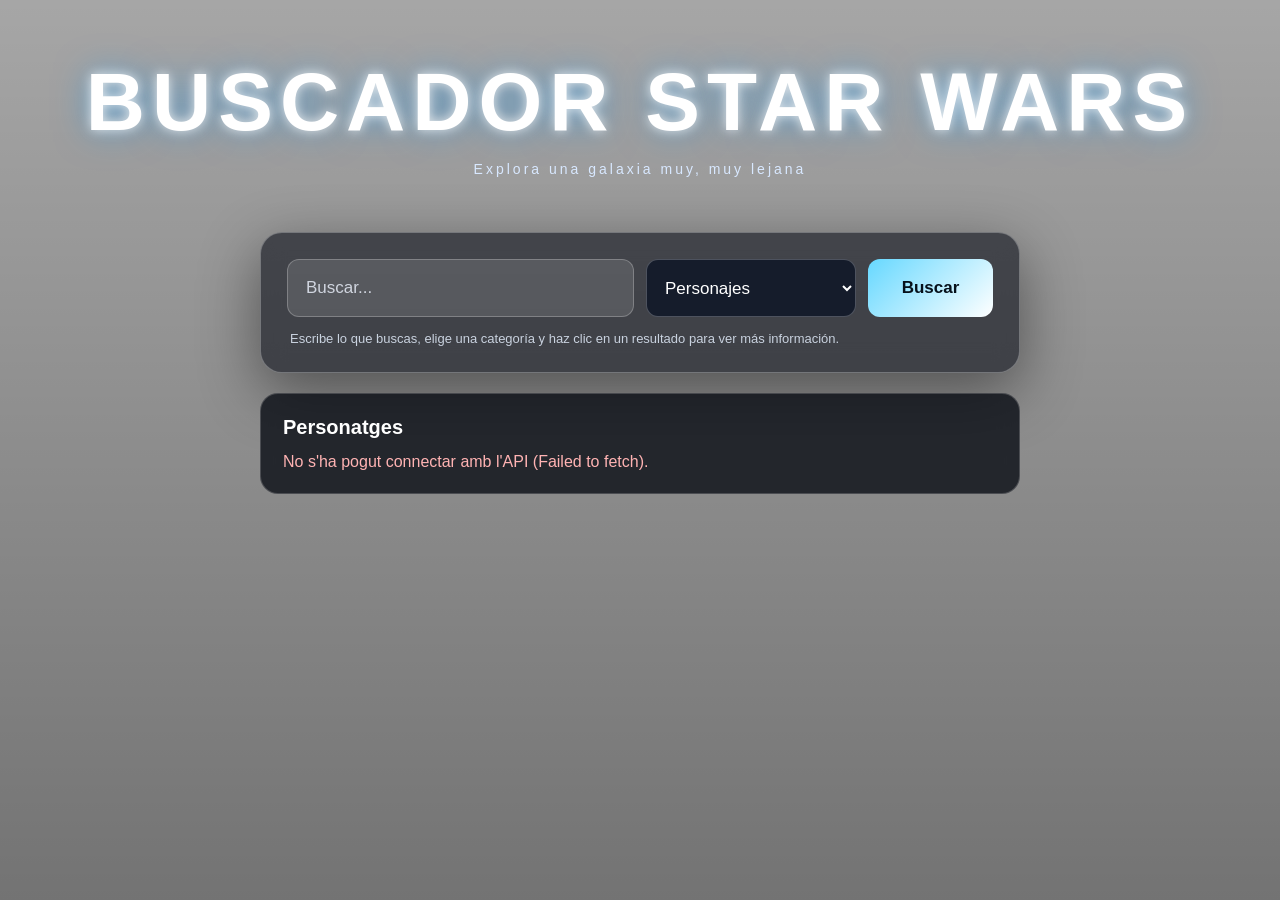
<file: lista-de-planetas/index.html>
<!DOCTYPE html>
<html lang="es">
<head>
  <meta charset="UTF-8">
  <meta name="viewport" content="width=device-width, initial-scale=1.0">
  <title>Buscador Star Wars</title>
  <link rel="stylesheet" href="style.css">
</head>
<body>
  <main class="page">
    <h1>Buscador Star Wars</h1>
    <p class="subtitle">Explora una galaxia muy, muy lejana</p>


    <section class="search-card">
      <div class="search-row">
        <div class="input-wrap">
          <input id="searchInput" type="text" placeholder="Buscar..." autocomplete="off">
        </div>


        <select id="category" aria-label="Categoría de búsqueda">
          <option value="personajes">Personajes</option>
          <option value="peliculas">Películas</option>
          <option value="naves">Naves</option>
          <option value="vehiculos">Vehículos</option>
          <option value="especies">Especies</option>
          <option value="planetas">Planetas</option>
        </select>


        <button id="searchBtn">Buscar</button>
      </div>


      <p class="hint">Escribe lo que buscas, elige una categoría y haz clic en un resultado para ver más información.</p>
    </section>


    <section id="results" class="results" aria-live="polite"></section>
  </main>


  <div id="modal" class="modal" hidden>
    <div class="modal-card" role="dialog" aria-modal="true" aria-labelledby="modalTitle">
      <button class="close" id="closeBtn" aria-label="Cerrar">&times;</button>
      <div id="modalBody"></div>
    </div>
  </div>


  <script src="script.js"></script>
</body>
</html>
</file>
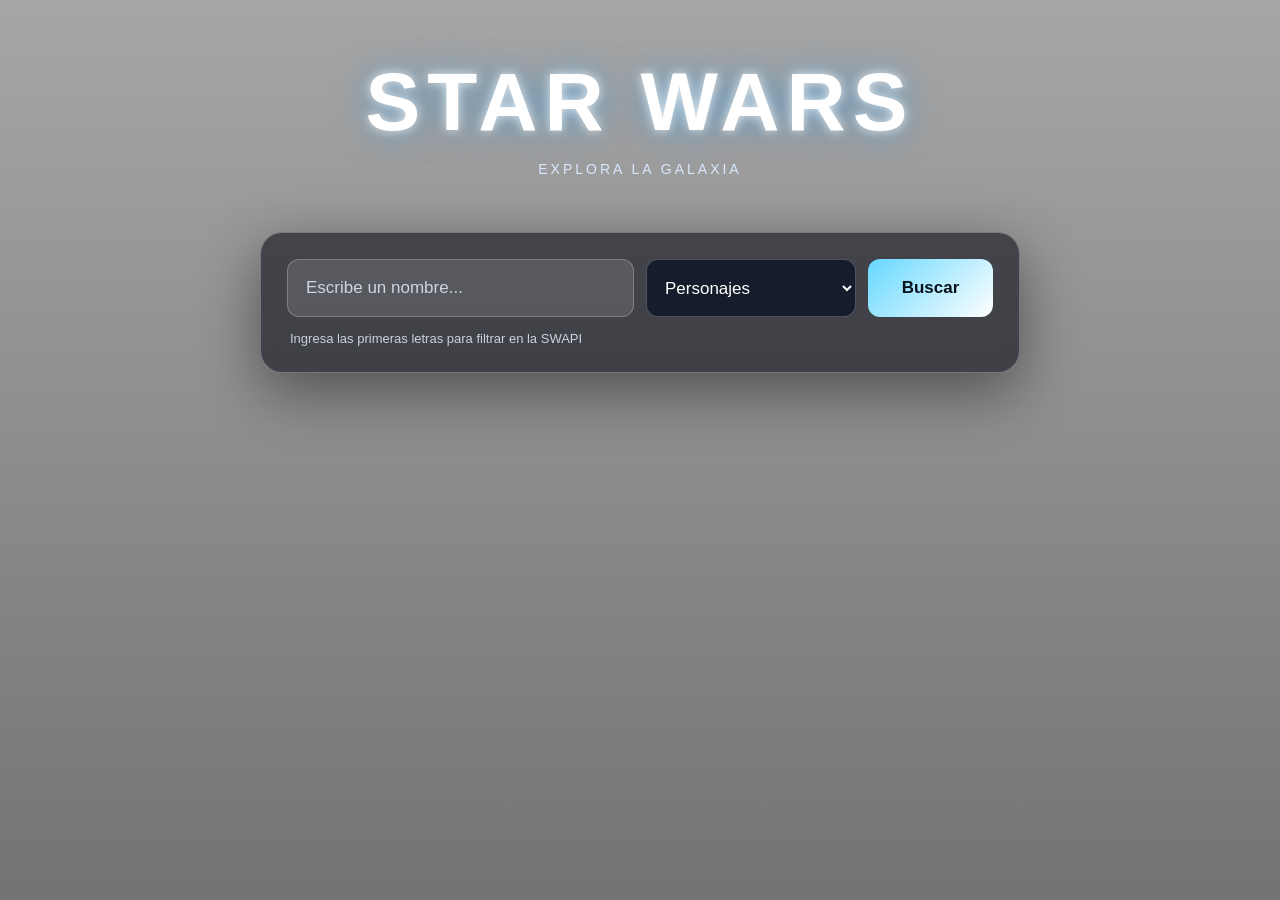
<file: web_reconstruida/index.html>
<!DOCTYPE html>
<html lang="es">
<head>
  <meta charset="UTF-8">
  <meta name="viewport" content="width=device-width, initial-scale=1.0">
  <title>Buscador Star Wars</title>
  <link rel="stylesheet" href="style.css">
</head>
<body>

  <!-- AÑADIDO: 'div.page' para centrar todo el contenido vertical y horizontalmente -->
  <div class="page">
    <h1>Star Wars</h1>
    <p class="subtitle">EXPLORA LA GALAXIA</p>

    <!-- AÑADIDO: 'class="search-card"' para darle fondo de cristal translúcido al buscador -->
    <div class="search-card">
      
      <!-- AÑADIDO: 'class="search-row"' para alinear los campos y el botón en una fila -->
      <form id="formBuscador" class="search-row">
        
        <div class="input-wrap">
          <input type="text" id="inputNombre" placeholder="Escribe un nombre...">
        </div>

        <select id="selectCategoria">
          <option value="people">Personajes</option>
          <option value="planets">Planetas</option>
          <option value="starships">Naves</option>
        </select>

        <button type="submit">Buscar</button>
      </form>
      
      <p class="hint">Ingresa las primeras letras para filtrar en la SWAPI</p>
    </div>

    <!-- MODIFICADO: agregar 'class="results"' para CSS -->
    <div id="resultado" class="results"></div>
  </div>

  <script src="script.js"></script>
</body>
</html>
</file>
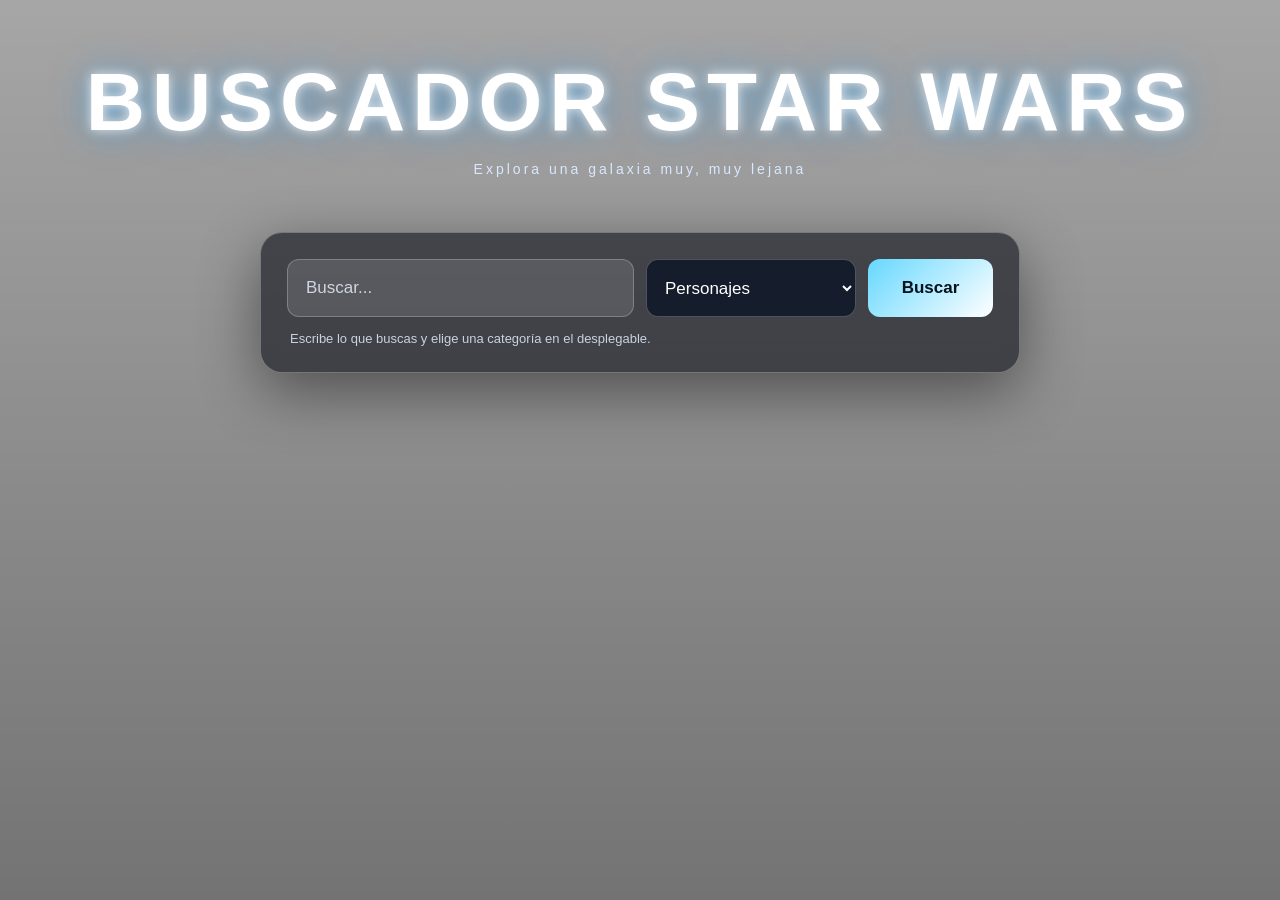
<file: bsw.html>
<!DOCTYPE html>
<html lang="es">
<head>
  <meta charset="UTF-8">
  <meta name="viewport" content="width=device-width, initial-scale=1.0">
  <title>Buscador Star Wars</title>
  <style>
    * { box-sizing: border-box; }


    html, body {
      margin: 0;
      min-height: 100%;
      font-family: Arial, Helvetica, sans-serif;
      color: white;
    }


    body {
      min-height: 100vh;
      background:
        linear-gradient(rgba(0,0,0,.35), rgba(0,0,0,.55)),
        url("https://i.blogs.es/ed8ee9/darth-vader-obi-wan-fight/1366_2000.jpg") center center / cover fixed no-repeat;
      display: flex;
      justify-content: center;
      align-items: flex-start;
      overflow-x: hidden;
    }


    .page {
      width: 100%;
      min-height: 100vh;
      display: flex;
      flex-direction: column;
      align-items: center;
      padding: 55px 20px;
    }


    h1 {
      margin: 0;
      font-size: clamp(42px, 7vw, 82px);
      letter-spacing: 7px;
      text-align: center;
      text-transform: uppercase;
      text-shadow: 0 0 12px rgba(255,255,255,.8), 0 0 35px rgba(0,150,255,.55);
    }


    .subtitle {
      margin: 12px 0 55px;
      color: #d8e8ff;
      letter-spacing: 3px;
      font-size: 14px;
      text-align: center;
    }


    .search-card {
      width: min(760px, 95vw);
      padding: 26px;
      border: 1px solid rgba(255,255,255,.28);
      border-radius: 22px;
      background: rgba(5, 8, 18, .58);
      backdrop-filter: blur(12px);
      -webkit-backdrop-filter: blur(12px);
      box-shadow: 0 18px 60px rgba(0,0,0,.45);
    }


    .search-row {
      display: flex;
      gap: 12px;
    }


    .input-wrap {
      flex: 1;
      position: relative;
    }


    input, select, button {
      width: 100%;
      height: 58px;
      border: 0;
      border-radius: 12px;
      font-size: 17px;
      outline: none;
    }


    input {
      padding: 0 18px;
      color: white;
      background: rgba(255,255,255,.12);
      border: 1px solid rgba(255,255,255,.24);
    }


    input::placeholder { color: #d0d5df; }


    input:focus {
      border-color: #55b8ff;
      box-shadow: 0 0 0 3px rgba(50,160,255,.18);
    }


    select {
      width: 210px;
      padding: 0 14px;
      color: white;
      background: #151c2b;
      border: 1px solid rgba(255,255,255,.24);
      cursor: pointer;
    }


    select option {
      background: #151c2b;
      color: white;
    }


    button {
      width: 125px;
      padding: 0 18px;
      color: #06111b;
      font-weight: 800;
      background: linear-gradient(135deg, #66d8ff, #fff);
      cursor: pointer;
      transition: transform .18s, box-shadow .18s;
    }


    button:hover {
      transform: translateY(-2px);
      box-shadow: 0 8px 25px rgba(100,210,255,.35);
    }


    .hint {
      margin: 14px 3px 0;
      color: #c9d2df;
      font-size: 13px;
    }


    .results {
      width: min(760px, 95vw);
      margin-top: 20px;
      display: none;
      padding: 22px;
      border-radius: 18px;
      background: rgba(3, 7, 15, .76);
      border: 1px solid rgba(255,255,255,.18);
      backdrop-filter: blur(10px);
    }


    .results.show { display: block; }


    .results h2 {
      margin: 0 0 14px;
      font-size: 20px;
    }


    .result {
      padding: 12px 14px;
      margin-top: 8px;
      border-radius: 10px;
      background: rgba(255,255,255,.08);
    }


    .empty {
      color: #cbd3df;
      margin: 0;
    }


    @media (max-width: 700px) {
      .page { padding-top: 35px; }
      .subtitle { margin-bottom: 30px; }
      .search-row { flex-direction: column; }
      select, button { width: 100%; }
      h1 { letter-spacing: 3px; }
    }
  </style>
</head>
<body>
  <main class="page">
    <h1>Buscador Star Wars</h1>
    <p class="subtitle">Explora una galaxia muy, muy lejana</p>


    <section class="search-card">
      <div class="search-row">
        <div class="input-wrap">
          <input id="searchInput" type="text" placeholder="Buscar..." autocomplete="off">
        </div>


        <select id="category" aria-label="Categoría de búsqueda">
          <option value="personajes">Personajes</option>
          <option value="planetas">Planetas</option>
          <option value="naves">Naves</option>
        </select>


        <button id="searchBtn">Buscar</button>
      </div>


      <p class="hint">Escribe lo que buscas y elige una categoría en el desplegable.</p>
    </section>


    <section id="results" class="results" aria-live="polite"></section>
  </main>


  <script>
    const data = {
      personajes: [
        "Luke Skywalker", "Darth Vader", "Leia Organa", "Yoda",
        "Obi-Wan Kenobi", "Han Solo", "Chewbacca", "Ahsoka Tano"
      ],
      planetas: [
        "Tatooine", "Naboo", "Alderaan", "Coruscant",
        "Hoth", "Endor", "Mustafar", "Dagobah"
      ],
      naves: [
        "Millennium Falcon", "X-wing", "TIE Fighter",
        "Star Destroyer", "A-wing", "Slave I", "X-wing Red Five"
      ]
    };


    const input = document.getElementById("searchInput");
    const category = document.getElementById("category");
    const button = document.getElementById("searchBtn");
    const results = document.getElementById("results");


    function search() {
      const term = input.value.trim().toLowerCase();
      const type = category.value;
      const found = data[type].filter(item =>
        item.toLowerCase().includes(term)
      );


      results.classList.add("show");
      results.innerHTML = `
        <h2>${type.charAt(0).toUpperCase() + type.slice(1)}</h2>
        ${
          found.length
            ? found.map(item => `<div class="result">${item}</div>`).join("")
            : `<p class="empty">No se encontraron resultados.</p>`
        }
      `;
    }


    button.addEventListener("click", search);
    input.addEventListener("keydown", e => {
      if (e.key === "Enter") search();
    });
  </script>
</body>
</html>
</file>
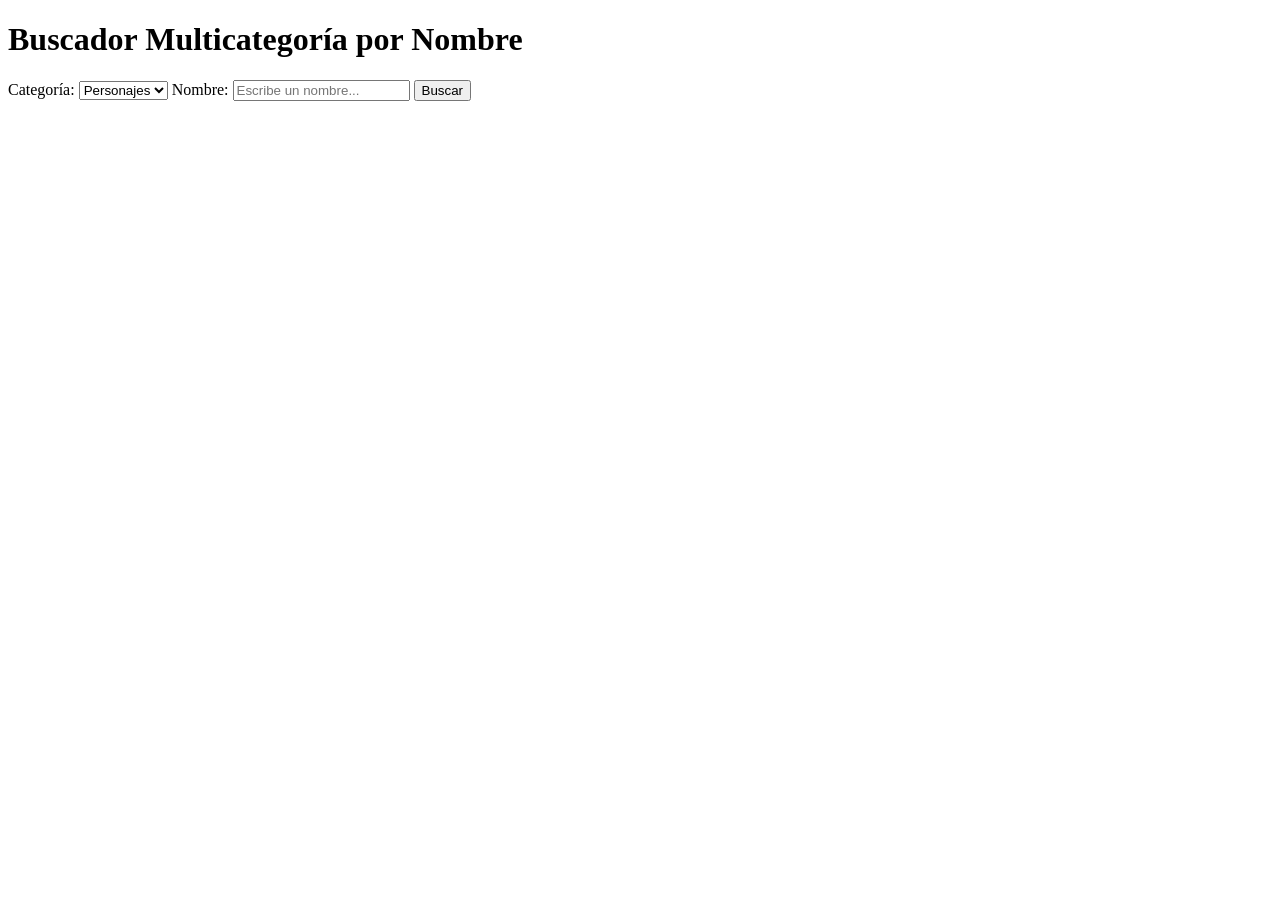
<file: indexTest.html>
<!DOCTYPE html>
<html lang="es">
<head>
  <meta charset="UTF-8">
  <title>Buscador por Nombre y Categoría</title>
</head>
<body>
  <h1>Buscador Multicategoría por Nombre</h1>

  <!-- Formulario con desplegable de categorías e input para el nombre -->
  <form id="formBuscador">
    <label for="selectCategoria">Categoría:</label>
    <select id="selectCategoria">
      <option value="people">Personajes</option>
      <option value="planets">Planetas</option>
      <option value="starships">Naves</option>
    </select>

    <label for="inputNombre">Nombre:</label>
    <input type="text" id="inputNombre" placeholder="Escribe un nombre..." >

    <button type="submit">Buscar</button>
  </form>

  <!-- Contenedor donde se mostrarán los resultados dinámicos -->
  <div id="resultado"></div>

  <script src="script.js"></script>
</body>
</html>
</file>
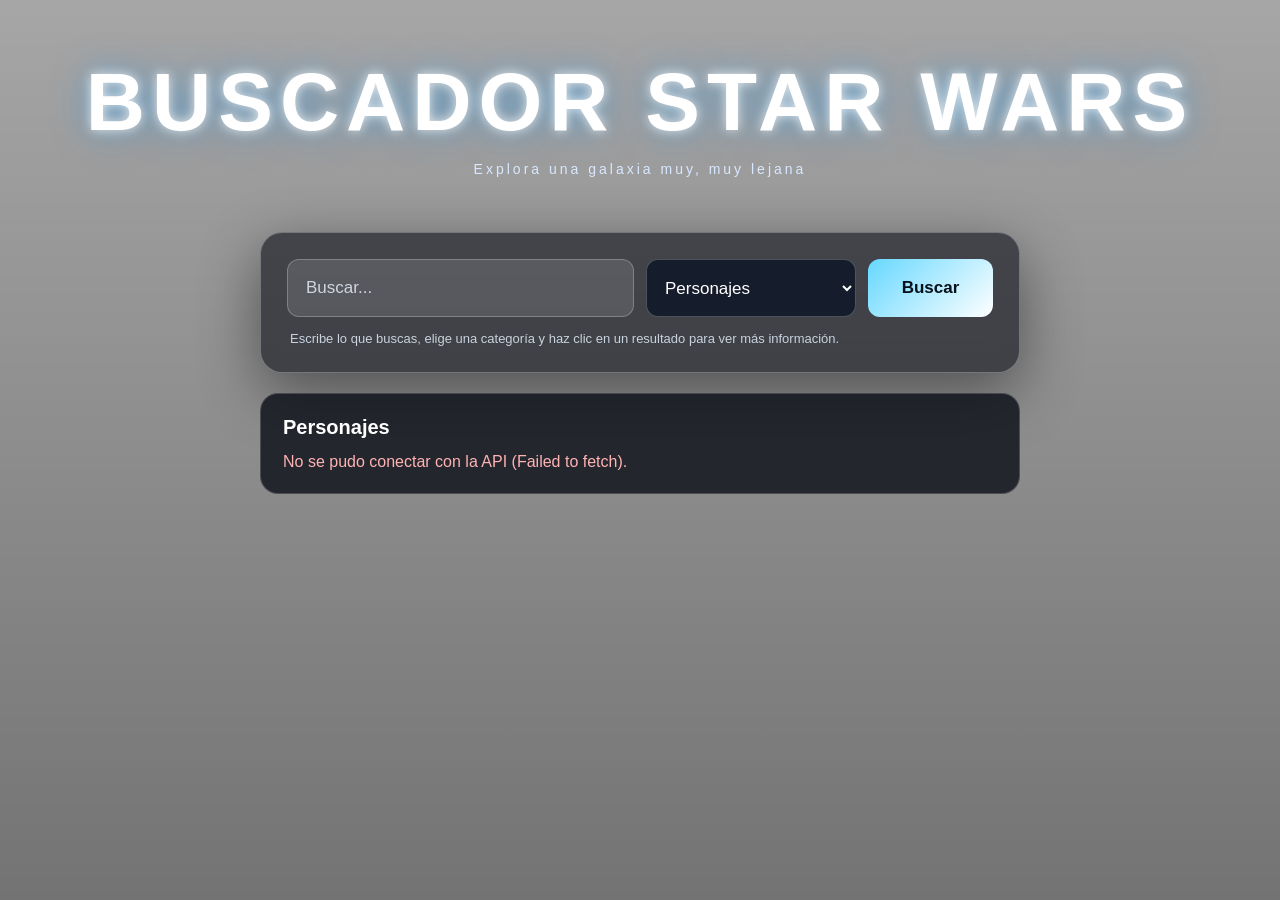
<file: swapistarwars_proyecto/index_comentat.html>
<!DOCTYPE html>

<html lang="es">
<head>

  <meta charset="UTF-8">
    
  <meta name="viewport" content="width=device-width, initial-scale=1.0">
   
  <title>Buscador Star Wars</title>
    
  <link rel="stylesheet" href="style.css">

</head>

<body>
    
  <main class="page">
    
    <h1>Buscador Star Wars</h1>
    <p class="subtitle">Explora una galaxia muy, muy lejana</p>


    <!-- Secció que conté els controls per fer la cerca. -->
    <section class="search-card">

      <!-- Agrupa en una mateixa fila el camp de text, la categoria i el botó. -->
      <div class="search-row">

        <!-- Contenidor del camp on l'usuari escriu la cerca. -->
        <div class="input-wrap">

          <!-- Camp de text. L'id permet que JavaScript el pugui localitzar i llegir. -->
          <input id="searchInput" type="text" placeholder="Buscar..." autocomplete="off">
        </div>


        <!-- Selector que permet escollir el tipus d'element que volem buscar. -->
        <select id="category" aria-label="Categoría de búsqueda">
          <!-- Cada <option> és una categoria disponible al buscador. -->
          <option value="personajes">Personajes</option>
          <option value="peliculas">Películas</option>
          <option value="naves">Naves</option>
          <option value="vehiculos">Vehículos</option>
          <option value="especies">Especies</option>
          <option value="planetas">Planetas</option>
        </select>


        <!-- Botó que inicia la cerca. JavaScript detecta el seu clic. -->
        <button id="searchBtn">Buscar</button>
      </div>


      <!-- Text d'ajuda per explicar a l'usuari com funciona el buscador. -->
      <p class="hint">Escribe lo que buscas, elige una categoría y haz clic en un resultado para ver más información.</p>
    </section>


    <!-- Zona buida on JavaScript inserirà dinàmicament els resultats de la cerca. -->
    <section id="results" class="results" aria-live="polite"></section>
  </main>


  <!-- Finestra emergent que mostra els detalls de l'element seleccionat. Comença ocult. -->
  <div id="modal" class="modal" hidden>
    <!-- Contingut intern de la finestra emergent. Els atributs ARIA milloren l'accessibilitat. -->
    <div class="modal-card" role="dialog" aria-modal="true" aria-labelledby="modalTitle">
      <!-- Botó per tancar la finestra de detalls. -->
      <button class="close" id="closeBtn" aria-label="Cerrar">&times;</button>
      <!-- JavaScript col·locarà aquí la informació detallada de l'element seleccionat. -->
      <div id="modalBody"></div>
    </div>
  </div>


  <!-- Connecta el JavaScript que controla les cerques, els resultats i la finestra de detalls. -->
  <script src="script.js"></script>
</body>
</html>
</file>
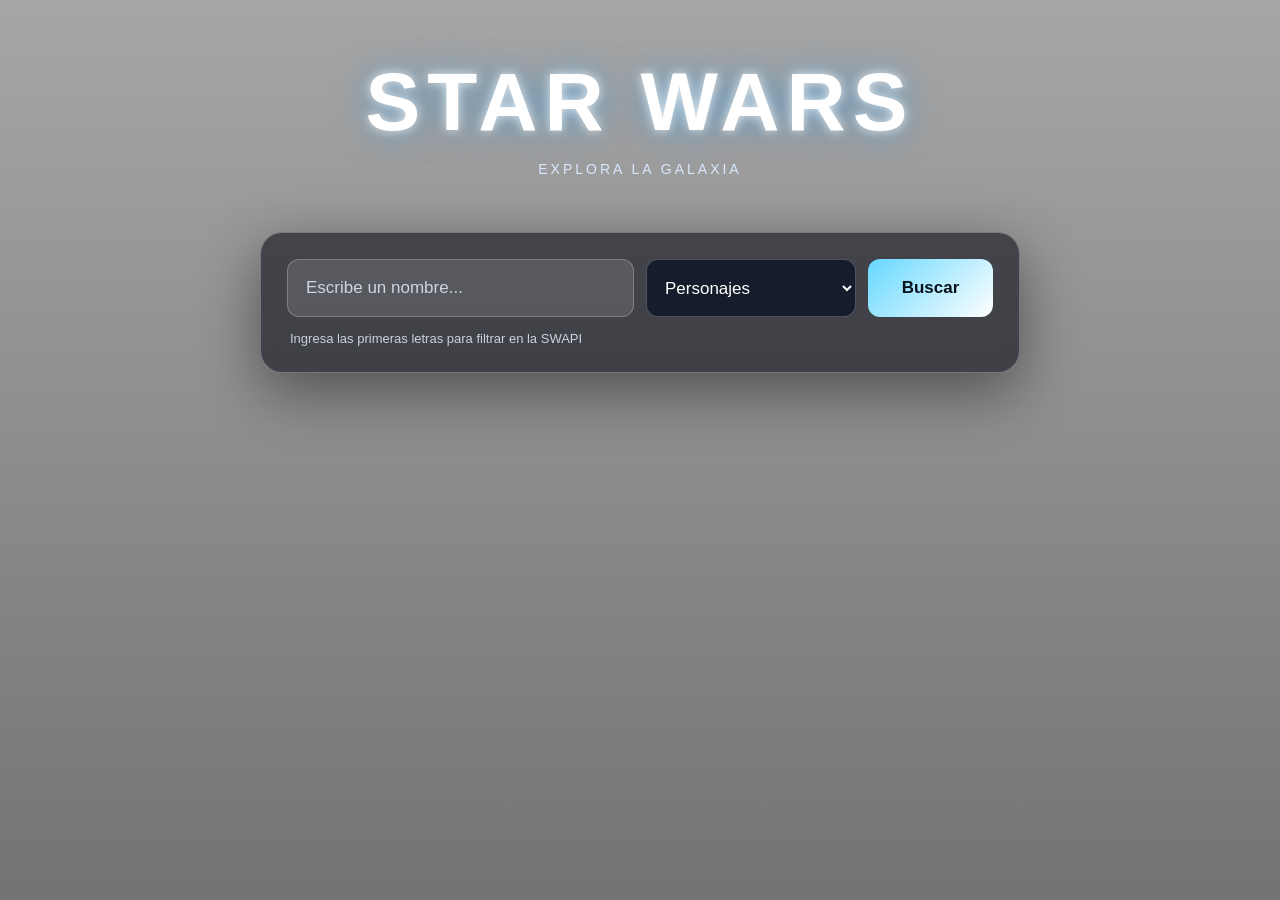
<file: web_reconstruida/indexTest.html>
<!DOCTYPE html>
<html lang="es">
<head>
  <meta charset="UTF-8">
  <meta name="viewport" content="width=device-width, initial-scale=1.0">
  <title>Buscador Star Wars 🌌</title>
  <link rel="stylesheet" href="styleWeb.css">
</head>
<body>

  <!-- AÑADIDO: 'div.page' para centrar todo el contenido vertical y horizontalmente -->
  <div class="page">
    <h1>Star Wars</h1>
    <p class="subtitle">EXPLORA LA GALAXIA</p>

    <!-- AÑADIDO: 'class="search-card"' para darle fondo de cristal translúcido al buscador -->
    <div class="search-card">
      
      <!-- AÑADIDO: 'class="search-row"' para alinear los campos y el botón en una fila -->
      <form id="formBuscador" class="search-row">
        
        <div class="input-wrap">
          <input type="text" id="inputNombre" placeholder="Escribe un nombre..." required>
        </div>

        <select id="selectCategoria">
          <option value="people">Personajes</option>
          <option value="planets">Planetas</option>
          <option value="starships">Naves</option>
        </select>

        <button type="submit">Buscar</button>
      </form>
      
      <p class="hint">Ingresa las primeras letras para filtrar en la SWAPI</p>
    </div>

    <!-- MODIFICADO: agregar 'class="results"' para CSS -->
    <div id="resultado" class="results"></div>
  </div>

  <script src="scriptTest.js"></script>
</body>
</html>
</file>
<file: lista-de-planetas/style.css>
* { box-sizing: border-box; }


    html, body {
      margin: 0;
      min-height: 100%;
      font-family: Arial, Helvetica, sans-serif;
      color: white;
    }


    body {
      min-height: 100vh;
      background:
        linear-gradient(rgba(0,0,0,.35), rgba(0,0,0,.55)),
        url("https://i.blogs.es/ed8ee9/darth-vader-obi-wan-fight/1366_2000.jpg") center center / cover fixed no-repeat;
      display: flex;
      justify-content: center;
      align-items: flex-start;
      overflow-x: hidden;
    }


    .page {
      width: 100%;
      min-height: 100vh;
      display: flex;
      flex-direction: column;
      align-items: center;
      padding: 55px 20px;
    }


    h1 {
      margin: 0;
      font-size: clamp(42px, 7vw, 82px);
      letter-spacing: 7px;
      text-align: center;
      text-transform: uppercase;
      text-shadow: 0 0 12px rgba(255,255,255,.8), 0 0 35px rgba(0,150,255,.55);
    }


    .subtitle {
      margin: 12px 0 55px;
      color: #d8e8ff;
      letter-spacing: 3px;
      font-size: 14px;
      text-align: center;
    }


    .search-card {
      width: min(760px, 95vw);
      padding: 26px;
      border: 1px solid rgba(255,255,255,.28);
      border-radius: 22px;
      background: rgba(5, 8, 18, .58);
      backdrop-filter: blur(12px);
      -webkit-backdrop-filter: blur(12px);
      box-shadow: 0 18px 60px rgba(0,0,0,.45);
    }


    .search-row {
      display: flex;
      gap: 12px;
    }


    .input-wrap {
      flex: 1;
      position: relative;
    }


    input, select, button {
      width: 100%;
      height: 58px;
      border: 0;
      border-radius: 12px;
      font-size: 17px;
      outline: none;
    }


    input {
      padding: 0 18px;
      color: white;
      background: rgba(255,255,255,.12);
      border: 1px solid rgba(255,255,255,.24);
    }


    input::placeholder { color: #d0d5df; }


    input:focus {
      border-color: #55b8ff;
      box-shadow: 0 0 0 3px rgba(50,160,255,.18);
    }


    select {
      width: 210px;
      padding: 0 14px;
      color: white;
      background: #151c2b;
      border: 1px solid rgba(255,255,255,.24);
      cursor: pointer;
    }


    select option {
      background: #151c2b;
      color: white;
    }


    button {
      width: 125px;
      padding: 0 18px;
      color: #06111b;
      font-weight: 800;
      background: linear-gradient(135deg, #66d8ff, #fff);
      cursor: pointer;
      transition: transform .18s, box-shadow .18s;
    }


    button:hover {
      transform: translateY(-2px);
      box-shadow: 0 8px 25px rgba(100,210,255,.35);
    }


    .hint {
      margin: 14px 3px 0;
      color: #c9d2df;
      font-size: 13px;
    }


    .results {
      width: min(760px, 95vw);
      margin-top: 20px;
      display: none;
      padding: 22px;
      border-radius: 18px;
      background: rgba(3, 7, 15, .76);
      border: 1px solid rgba(255,255,255,.18);
      backdrop-filter: blur(10px);
    }


    .results.show { display: block; }


    .results h2 {
      margin: 0 0 14px;
      font-size: 20px;
    }


    .results h2 small {
      font-weight: normal;
      font-size: 14px;
      color: #9fb3cc;
    }


    .result {
      padding: 12px 14px;
      margin-top: 8px;
      border-radius: 10px;
      background: rgba(255,255,255,.08);
      cursor: pointer;
      transition: background .15s;
    }


    .result:hover,
    .result:focus-visible {
      background: rgba(102,216,255,.18);
      outline: none;
    }


    .result strong { display: block; }


    .result .meta {
      display: block;
      margin-top: 4px;
      font-size: 13px;
      color: #b9c7da;
    }


    .empty { color: #cbd3df; margin: 0; }
    .error { color: #ffb3b3; margin: 0; }


    /* ---------- Ventana de detalle ---------- */
    .modal {
      position: fixed;
      inset: 0;
      z-index: 10;
      display: flex;
      align-items: center;
      justify-content: center;
      padding: 20px;
      background: rgba(0,0,0,.7);
      backdrop-filter: blur(4px);
      -webkit-backdrop-filter: blur(4px);
    }


    .modal[hidden] { display: none; }


    .modal-card {
      position: relative;
      width: min(720px, 100%);
      max-height: 90vh;
      overflow-y: auto;
      padding: 28px;
      border-radius: 20px;
      background: rgba(8, 12, 24, .96);
      border: 1px solid rgba(255,255,255,.25);
      box-shadow: 0 25px 80px rgba(0,0,0,.6);
    }


    .modal .close {
      position: absolute;
      top: 14px;
      right: 14px;
      width: 40px;
      height: 40px;
      padding: 0;
      border-radius: 50%;
      font-size: 22px;
      line-height: 1;
      color: white;
      background: rgba(255,255,255,.12);
      border: 1px solid rgba(255,255,255,.24);
      box-shadow: none;
    }


    .modal .close:hover {
      transform: none;
      background: rgba(255,255,255,.22);
      box-shadow: none;
    }


    .modal .back {
      display: inline-block;
      margin-bottom: 10px;
      color: #66d8ff;
      font-size: 14px;
      cursor: pointer;
    }


    .modal h2 {
      margin: 0 44px 4px 0;
      font-size: 28px;
    }


    .modal .kind {
      margin: 0 0 20px;
      color: #9fb3cc;
      font-size: 14px;
    }


    .fields {
      display: grid;
      grid-template-columns: repeat(auto-fill, minmax(200px, 1fr));
      gap: 10px;
      margin: 0 0 20px;
    }


    .fields div {
      padding: 10px 12px;
      border-radius: 10px;
      background: rgba(255,255,255,.07);
    }


    .fields dt {
      font-size: 12px;
      color: #9fb3cc;
      margin-bottom: 3px;
    }


    .fields dd {
      margin: 0;
      font-size: 15px;
      overflow-wrap: anywhere;
    }


    .crawl {
      margin: 0 0 20px;
      padding: 14px;
      border-radius: 10px;
      background: rgba(255,255,255,.07);
      color: #e6d98a;
      font-size: 14px;
      line-height: 1.5;
      white-space: pre-line;
    }


    .modal h3 {
      margin: 18px 0 8px;
      font-size: 16px;
      color: #d8e8ff;
    }


    .chips {
      display: flex;
      flex-wrap: wrap;
      gap: 8px;
    }


    .chip {
      padding: 7px 12px;
      border-radius: 999px;
      font-size: 14px;
      background: rgba(102,216,255,.14);
      border: 1px solid rgba(102,216,255,.35);
      cursor: pointer;
      transition: background .15s;
    }


    .chip:hover,
    .chip:focus-visible {
      background: rgba(102,216,255,.3);
      outline: none;
    }


    .none { color: #9fb3cc; font-size: 14px; margin: 0; }


    @media (max-width: 700px) {
      .page { padding-top: 35px; }
      .subtitle { margin-bottom: 30px; }
      .search-row { flex-direction: column; }
      select, button { width: 100%; }
      h1 { letter-spacing: 3px; }
      .modal-card { padding: 22px 18px; }
    }
</file>
<file: web_reconstruida/style.css>
* { box-sizing: border-box; }


    html, body {
      margin: 0;
      min-height: 100%;
      font-family: Arial, Helvetica, sans-serif;
      color: white;
    }


    body {
      min-height: 100vh;
      background:
        linear-gradient(rgba(0,0,0,.35), rgba(0,0,0,.55)),
        url("https://i.blogs.es/ed8ee9/darth-vader-obi-wan-fight/1366_2000.jpg") center center / cover fixed no-repeat;
      display: flex;
      justify-content: center;
      align-items: flex-start;
      overflow-x: hidden;
    }


    .page {
      width: 100%;
      min-height: 100vh;
      display: flex;
      flex-direction: column;
      align-items: center;
      padding: 55px 20px;
    }


    h1 {
      margin: 0;
      font-size: clamp(42px, 7vw, 82px);
      letter-spacing: 7px;
      text-align: center;
      text-transform: uppercase;
      text-shadow: 0 0 12px rgba(255,255,255,.8), 0 0 35px rgba(0,150,255,.55);
    }


    .subtitle {
      margin: 12px 0 55px;
      color: #d8e8ff;
      letter-spacing: 3px;
      font-size: 14px;
      text-align: center;
    }


    .search-card {
      width: min(760px, 95vw);
      padding: 26px;
      border: 1px solid rgba(255,255,255,.28);
      border-radius: 22px;
      background: rgba(5, 8, 18, .58);
      backdrop-filter: blur(12px);
      -webkit-backdrop-filter: blur(12px);
      box-shadow: 0 18px 60px rgba(0,0,0,.45);
    }


    .search-row {
      display: flex;
      gap: 12px;
    }


    .input-wrap {
      flex: 1;
      position: relative;
    }


    input, select, button {
      width: 100%;
      height: 58px;
      border: 0;
      border-radius: 12px;
      font-size: 17px;
      outline: none;
    }


    input {
      padding: 0 18px;
      color: white;
      background: rgba(255,255,255,.12);
      border: 1px solid rgba(255,255,255,.24);
    }


    input::placeholder { color: #d0d5df; }


    input:focus {
      border-color: #55b8ff;
      box-shadow: 0 0 0 3px rgba(50,160,255,.18);
    }


    select {
      width: 210px;
      padding: 0 14px;
      color: white;
      background: #151c2b;
      border: 1px solid rgba(255,255,255,.24);
      cursor: pointer;
    }


    select option {
      background: #151c2b;
      color: white;
    }


    button {
      width: 125px;
      padding: 0 18px;
      color: #06111b;
      font-weight: 800;
      background: linear-gradient(135deg, #66d8ff, #fff);
      cursor: pointer;
      transition: transform .18s, box-shadow .18s;
    }


    button:hover {
      transform: translateY(-2px);
      box-shadow: 0 8px 25px rgba(100,210,255,.35);
    }


    .hint {
      margin: 14px 3px 0;
      color: #c9d2df;
      font-size: 13px;
    }


    .results {
      width: min(1200px, 95vw);
      margin-top: 20px;
      display: none;
      padding: 22px;
      border-radius: 18px;
      background: rgba(3, 7, 15, .76);
      border: 1px solid rgba(255,255,255,.18);
      backdrop-filter: blur(10px);
    }


    .results.show { display: block; }

    /* ---------- Añadido resultado imagen ---------- */
    .results img {
        width: 100%;
        height: auto;
        display: block;
        border-radius: 12px;
      }


    .results h2 {
      margin: 0 0 14px;
      font-size: 20px;
    }


    .results h2 small {
      font-weight: normal;
      font-size: 14px;
      color: #9fb3cc;
    }


    .result {
      padding: 12px 14px;
      margin-top: 8px;
      border-radius: 10px;
      background: rgba(255,255,255,.08);
      cursor: pointer;
      transition: background .15s;
    }


    .result:hover,
    .result:focus-visible {
      background: rgba(102,216,255,.18);
      outline: none;
    }


    .result strong { display: block; }


    .result .meta {
      display: block;
      margin-top: 4px;
      font-size: 13px;
      color: #b9c7da;
    }


    .empty { color: #cbd3df; margin: 0; }
    .error { color: #ffb3b3; margin: 0; }


    /* ---------- Ventana de detalle ---------- */
    .modal {
      position: fixed;
      inset: 0;
      z-index: 10;
      display: flex;
      align-items: center;
      justify-content: center;
      padding: 20px;
      background: rgba(0,0,0,.7);
      backdrop-filter: blur(4px);
      -webkit-backdrop-filter: blur(4px);
    }


    .modal[hidden] { display: none; }


    .modal-card {
      position: relative;
      width: min(720px, 100%);
      max-height: 90vh;
      overflow-y: auto;
      padding: 28px;
      border-radius: 20px;
      background: rgba(8, 12, 24, .96);
      border: 1px solid rgba(255,255,255,.25);
      box-shadow: 0 25px 80px rgba(0,0,0,.6);
    }


    .modal .close {
      position: absolute;
      top: 14px;
      right: 14px;
      width: 40px;
      height: 40px;
      padding: 0;
      border-radius: 50%;
      font-size: 22px;
      line-height: 1;
      color: white;
      background: rgba(255,255,255,.12);
      border: 1px solid rgba(255,255,255,.24);
      box-shadow: none;
    }


    .modal .close:hover {
      transform: none;
      background: rgba(255,255,255,.22);
      box-shadow: none;
    }


    .modal .back {
      display: inline-block;
      margin-bottom: 10px;
      color: #66d8ff;
      font-size: 14px;
      cursor: pointer;
    }


    .modal h2 {
      margin: 0 44px 4px 0;
      font-size: 28px;
    }


    .modal .kind {
      margin: 0 0 20px;
      color: #9fb3cc;
      font-size: 14px;
    }


    .fields {
      display: grid;
      grid-template-columns: repeat(auto-fill, minmax(200px, 1fr));
      gap: 10px;
      margin: 0 0 20px;
    }


    .fields div {
      padding: 10px 12px;
      border-radius: 10px;
      background: rgba(255,255,255,.07);
    }


    .fields dt {
      font-size: 12px;
      color: #9fb3cc;
      margin-bottom: 3px;
    }


    .fields dd {
      margin: 0;
      font-size: 15px;
      overflow-wrap: anywhere;
    }


    .crawl {
      margin: 0 0 20px;
      padding: 14px;
      border-radius: 10px;
      background: rgba(255,255,255,.07);
      color: #e6d98a;
      font-size: 14px;
      line-height: 1.5;
      white-space: pre-line;
    }


    .modal h3 {
      margin: 18px 0 8px;
      font-size: 16px;
      color: #d8e8ff;
    }


    .chips {
      display: flex;
      flex-wrap: wrap;
      gap: 8px;
    }


    .chip {
      padding: 7px 12px;
      border-radius: 999px;
      font-size: 14px;
      background: rgba(102,216,255,.14);
      border: 1px solid rgba(102,216,255,.35);
      cursor: pointer;
      transition: background .15s;
    }


    .chip:hover,
    .chip:focus-visible {
      background: rgba(102,216,255,.3);
      outline: none;
    }


    .none { color: #9fb3cc; font-size: 14px; margin: 0; }


    @media (max-width: 700px) {
      .page { padding-top: 35px; }
      .subtitle { margin-bottom: 30px; }
      .search-row { flex-direction: column; }
      select, button { width: 100%; }
      h1 { letter-spacing: 3px; }
      .modal-card { padding: 22px 18px; }
    }
</file>
<file: swapistarwars_proyecto/style.css>
* { box-sizing: border-box; }


    html, body {
      margin: 0;
      min-height: 100%;
      font-family: Arial, Helvetica, sans-serif;
      color: white;
    }


    body {
      min-height: 100vh;
      background:
        linear-gradient(rgba(0,0,0,.35), rgba(0,0,0,.55)),
        url("https://i.blogs.es/ed8ee9/darth-vader-obi-wan-fight/1366_2000.jpg") center center / cover fixed no-repeat;
      display: flex;
      justify-content: center;
      align-items: flex-start;
      overflow-x: hidden;
    }


    .page {
      width: 100%;
      min-height: 100vh;
      display: flex;
      flex-direction: column;
      align-items: center;
      padding: 55px 20px;
    }


    h1 {
      margin: 0;
      font-size: clamp(42px, 7vw, 82px);
      letter-spacing: 7px;
      text-align: center;
      text-transform: uppercase;
      text-shadow: 0 0 12px rgba(255,255,255,.8), 0 0 35px rgba(0,150,255,.55);
    }


    .subtitle {
      margin: 12px 0 55px;
      color: #d8e8ff;
      letter-spacing: 3px;
      font-size: 14px;
      text-align: center;
    }


    .search-card {
      width: min(760px, 95vw);
      padding: 26px;
      border: 1px solid rgba(255,255,255,.28);
      border-radius: 22px;
      background: rgba(5, 8, 18, .58);
      backdrop-filter: blur(12px);
      -webkit-backdrop-filter: blur(12px);
      box-shadow: 0 18px 60px rgba(0,0,0,.45);
    }


    .search-row {
      display: flex;
      gap: 12px;
    }


    .input-wrap {
      flex: 1;
      position: relative;
    }


    input, select, button {
      width: 100%;
      height: 58px;
      border: 0;
      border-radius: 12px;
      font-size: 17px;
      outline: none;
    }


    input {
      padding: 0 18px;
      color: white;
      background: rgba(255,255,255,.12);
      border: 1px solid rgba(255,255,255,.24);
    }


    input::placeholder { color: #d0d5df; }


    input:focus {
      border-color: #55b8ff;
      box-shadow: 0 0 0 3px rgba(50,160,255,.18);
    }


    select {
      width: 210px;
      padding: 0 14px;
      color: white;
      background: #151c2b;
      border: 1px solid rgba(255,255,255,.24);
      cursor: pointer;
    }


    select option {
      background: #151c2b;
      color: white;
    }


    button {
      width: 125px;
      padding: 0 18px;
      color: #06111b;
      font-weight: 800;
      background: linear-gradient(135deg, #66d8ff, #fff);
      cursor: pointer;
      transition: transform .18s, box-shadow .18s;
    }


    button:hover {
      transform: translateY(-2px);
      box-shadow: 0 8px 25px rgba(100,210,255,.35);
    }


    .hint {
      margin: 14px 3px 0;
      color: #c9d2df;
      font-size: 13px;
    }


    .results {
      width: min(760px, 95vw);
      margin-top: 20px;
      display: none;
      padding: 22px;
      border-radius: 18px;
      background: rgba(3, 7, 15, .76);
      border: 1px solid rgba(255,255,255,.18);
      backdrop-filter: blur(10px);
    }


    .results.show { display: block; }


    .results h2 {
      margin: 0 0 14px;
      font-size: 20px;
    }


    .results h2 small {
      font-weight: normal;
      font-size: 14px;
      color: #9fb3cc;
    }


    .result {
      padding: 12px 14px;
      margin-top: 8px;
      border-radius: 10px;
      background: rgba(255,255,255,.08);
      cursor: pointer;
      transition: background .15s;
    }


    .result:hover,
    .result:focus-visible {
      background: rgba(102,216,255,.18);
      outline: none;
    }


    .result strong { display: block; }


    .result .meta {
      display: block;
      margin-top: 4px;
      font-size: 13px;
      color: #b9c7da;
    }


    .empty { color: #cbd3df; margin: 0; }
    .error { color: #ffb3b3; margin: 0; }


    /* ---------- Ventana de detalle ---------- */
    .modal {
      position: fixed;
      inset: 0;
      z-index: 10;
      display: flex;
      align-items: center;
      justify-content: center;
      padding: 20px;
      background: rgba(0,0,0,.7);
      backdrop-filter: blur(4px);
      -webkit-backdrop-filter: blur(4px);
    }


    .modal[hidden] { display: none; }


    .modal-card {
      position: relative;
      width: min(720px, 100%);
      max-height: 90vh;
      overflow-y: auto;
      padding: 28px;
      border-radius: 20px;
      background: rgba(8, 12, 24, .96);
      border: 1px solid rgba(255,255,255,.25);
      box-shadow: 0 25px 80px rgba(0,0,0,.6);
    }


    .modal .close {
      position: absolute;
      top: 14px;
      right: 14px;
      width: 40px;
      height: 40px;
      padding: 0;
      border-radius: 50%;
      font-size: 22px;
      line-height: 1;
      color: white;
      background: rgba(255,255,255,.12);
      border: 1px solid rgba(255,255,255,.24);
      box-shadow: none;
    }


    .modal .close:hover {
      transform: none;
      background: rgba(255,255,255,.22);
      box-shadow: none;
    }


    .modal .back {
      display: inline-block;
      margin-bottom: 10px;
      color: #66d8ff;
      font-size: 14px;
      cursor: pointer;
    }


    .modal h2 {
      margin: 0 44px 4px 0;
      font-size: 28px;
    }


    .modal .kind {
      margin: 0 0 20px;
      color: #9fb3cc;
      font-size: 14px;
    }


    .fields {
      display: grid;
      grid-template-columns: repeat(auto-fill, minmax(200px, 1fr));
      gap: 10px;
      margin: 0 0 20px;
    }


    .fields div {
      padding: 10px 12px;
      border-radius: 10px;
      background: rgba(255,255,255,.07);
    }


    .fields dt {
      font-size: 12px;
      color: #9fb3cc;
      margin-bottom: 3px;
    }


    .fields dd {
      margin: 0;
      font-size: 15px;
      overflow-wrap: anywhere;
    }


    .crawl {
      margin: 0 0 20px;
      padding: 14px;
      border-radius: 10px;
      background: rgba(255,255,255,.07);
      color: #e6d98a;
      font-size: 14px;
      line-height: 1.5;
      white-space: pre-line;
    }


    .modal h3 {
      margin: 18px 0 8px;
      font-size: 16px;
      color: #d8e8ff;
    }


    .chips {
      display: flex;
      flex-wrap: wrap;
      gap: 8px;
    }


    .chip {
      padding: 7px 12px;
      border-radius: 999px;
      font-size: 14px;
      background: rgba(102,216,255,.14);
      border: 1px solid rgba(102,216,255,.35);
      cursor: pointer;
      transition: background .15s;
    }


    .chip:hover,
    .chip:focus-visible {
      background: rgba(102,216,255,.3);
      outline: none;
    }


    .none { color: #9fb3cc; font-size: 14px; margin: 0; }


    @media (max-width: 700px) {
      .page { padding-top: 35px; }
      .subtitle { margin-bottom: 30px; }
      .search-row { flex-direction: column; }
      select, button { width: 100%; }
      h1 { letter-spacing: 3px; }
      .modal-card { padding: 22px 18px; }
    }
</file>
<file: web_reconstruida/styleWeb.css>
* { box-sizing: border-box; }


    html, body {
      margin: 0;
      min-height: 100%;
      font-family: Arial, Helvetica, sans-serif;
      color: white;
    }


    body {
      min-height: 100vh;
      background:
        linear-gradient(rgba(0,0,0,.35), rgba(0,0,0,.55)),
        url("https://i.blogs.es/ed8ee9/darth-vader-obi-wan-fight/1366_2000.jpg") center center / cover fixed no-repeat;
      display: flex;
      justify-content: center;
      align-items: flex-start;
      overflow-x: hidden;
    }


    .page {
      width: 100%;
      min-height: 100vh;
      display: flex;
      flex-direction: column;
      align-items: center;
      padding: 55px 20px;
    }


    h1 {
      margin: 0;
      font-size: clamp(42px, 7vw, 82px);
      letter-spacing: 7px;
      text-align: center;
      text-transform: uppercase;
      text-shadow: 0 0 12px rgba(255,255,255,.8), 0 0 35px rgba(0,150,255,.55);
    }


    .subtitle {
      margin: 12px 0 55px;
      color: #d8e8ff;
      letter-spacing: 3px;
      font-size: 14px;
      text-align: center;
    }


    .search-card {
      width: min(760px, 95vw);
      padding: 26px;
      border: 1px solid rgba(255,255,255,.28);
      border-radius: 22px;
      background: rgba(5, 8, 18, .58);
      backdrop-filter: blur(12px);
      -webkit-backdrop-filter: blur(12px);
      box-shadow: 0 18px 60px rgba(0,0,0,.45);
    }


    .search-row {
      display: flex;
      gap: 12px;
    }


    .input-wrap {
      flex: 1;
      position: relative;
    }


    input, select, button {
      width: 100%;
      height: 58px;
      border: 0;
      border-radius: 12px;
      font-size: 17px;
      outline: none;
    }


    input {
      padding: 0 18px;
      color: white;
      background: rgba(255,255,255,.12);
      border: 1px solid rgba(255,255,255,.24);
    }


    input::placeholder { color: #d0d5df; }


    input:focus {
      border-color: #55b8ff;
      box-shadow: 0 0 0 3px rgba(50,160,255,.18);
    }


    select {
      width: 210px;
      padding: 0 14px;
      color: white;
      background: #151c2b;
      border: 1px solid rgba(255,255,255,.24);
      cursor: pointer;
    }


    select option {
      background: #151c2b;
      color: white;
    }


    button {
      width: 125px;
      padding: 0 18px;
      color: #06111b;
      font-weight: 800;
      background: linear-gradient(135deg, #66d8ff, #fff);
      cursor: pointer;
      transition: transform .18s, box-shadow .18s;
    }


    button:hover {
      transform: translateY(-2px);
      box-shadow: 0 8px 25px rgba(100,210,255,.35);
    }


    .hint {
      margin: 14px 3px 0;
      color: #c9d2df;
      font-size: 13px;
    }


    .results {
      width: min(760px, 95vw);
      margin-top: 20px;
      display: none;
      padding: 22px;
      border-radius: 18px;
      background: rgba(3, 7, 15, .76);
      border: 1px solid rgba(255,255,255,.18);
      backdrop-filter: blur(10px);
    }


    .results.show { display: block; }


    .results h2 {
      margin: 0 0 14px;
      font-size: 20px;
    }


    .results h2 small {
      font-weight: normal;
      font-size: 14px;
      color: #9fb3cc;
    }


    .result {
      padding: 12px 14px;
      margin-top: 8px;
      border-radius: 10px;
      background: rgba(255,255,255,.08);
      cursor: pointer;
      transition: background .15s;
    }


    .result:hover,
    .result:focus-visible {
      background: rgba(102,216,255,.18);
      outline: none;
    }


    .result strong { display: block; }


    .result .meta {
      display: block;
      margin-top: 4px;
      font-size: 13px;
      color: #b9c7da;
    }


    .empty { color: #cbd3df; margin: 0; }
    .error { color: #ffb3b3; margin: 0; }


    /* ---------- Ventana de detalle ---------- */
    .modal {
      position: fixed;
      inset: 0;
      z-index: 10;
      display: flex;
      align-items: center;
      justify-content: center;
      padding: 20px;
      background: rgba(0,0,0,.7);
      backdrop-filter: blur(4px);
      -webkit-backdrop-filter: blur(4px);
    }


    .modal[hidden] { display: none; }


    .modal-card {
      position: relative;
      width: min(720px, 100%);
      max-height: 90vh;
      overflow-y: auto;
      padding: 28px;
      border-radius: 20px;
      background: rgba(8, 12, 24, .96);
      border: 1px solid rgba(255,255,255,.25);
      box-shadow: 0 25px 80px rgba(0,0,0,.6);
    }


    .modal .close {
      position: absolute;
      top: 14px;
      right: 14px;
      width: 40px;
      height: 40px;
      padding: 0;
      border-radius: 50%;
      font-size: 22px;
      line-height: 1;
      color: white;
      background: rgba(255,255,255,.12);
      border: 1px solid rgba(255,255,255,.24);
      box-shadow: none;
    }


    .modal .close:hover {
      transform: none;
      background: rgba(255,255,255,.22);
      box-shadow: none;
    }


    .modal .back {
      display: inline-block;
      margin-bottom: 10px;
      color: #66d8ff;
      font-size: 14px;
      cursor: pointer;
    }


    .modal h2 {
      margin: 0 44px 4px 0;
      font-size: 28px;
    }


    .modal .kind {
      margin: 0 0 20px;
      color: #9fb3cc;
      font-size: 14px;
    }


    .fields {
      display: grid;
      grid-template-columns: repeat(auto-fill, minmax(200px, 1fr));
      gap: 10px;
      margin: 0 0 20px;
    }


    .fields div {
      padding: 10px 12px;
      border-radius: 10px;
      background: rgba(255,255,255,.07);
    }


    .fields dt {
      font-size: 12px;
      color: #9fb3cc;
      margin-bottom: 3px;
    }


    .fields dd {
      margin: 0;
      font-size: 15px;
      overflow-wrap: anywhere;
    }


    .crawl {
      margin: 0 0 20px;
      padding: 14px;
      border-radius: 10px;
      background: rgba(255,255,255,.07);
      color: #e6d98a;
      font-size: 14px;
      line-height: 1.5;
      white-space: pre-line;
    }


    .modal h3 {
      margin: 18px 0 8px;
      font-size: 16px;
      color: #d8e8ff;
    }


    .chips {
      display: flex;
      flex-wrap: wrap;
      gap: 8px;
    }


    .chip {
      padding: 7px 12px;
      border-radius: 999px;
      font-size: 14px;
      background: rgba(102,216,255,.14);
      border: 1px solid rgba(102,216,255,.35);
      cursor: pointer;
      transition: background .15s;
    }


    .chip:hover,
    .chip:focus-visible {
      background: rgba(102,216,255,.3);
      outline: none;
    }


    .none { color: #9fb3cc; font-size: 14px; margin: 0; }


    @media (max-width: 700px) {
      .page { padding-top: 35px; }
      .subtitle { margin-bottom: 30px; }
      .search-row { flex-direction: column; }
      select, button { width: 100%; }
      h1 { letter-spacing: 3px; }
      .modal-card { padding: 22px 18px; }
    }
</file>
